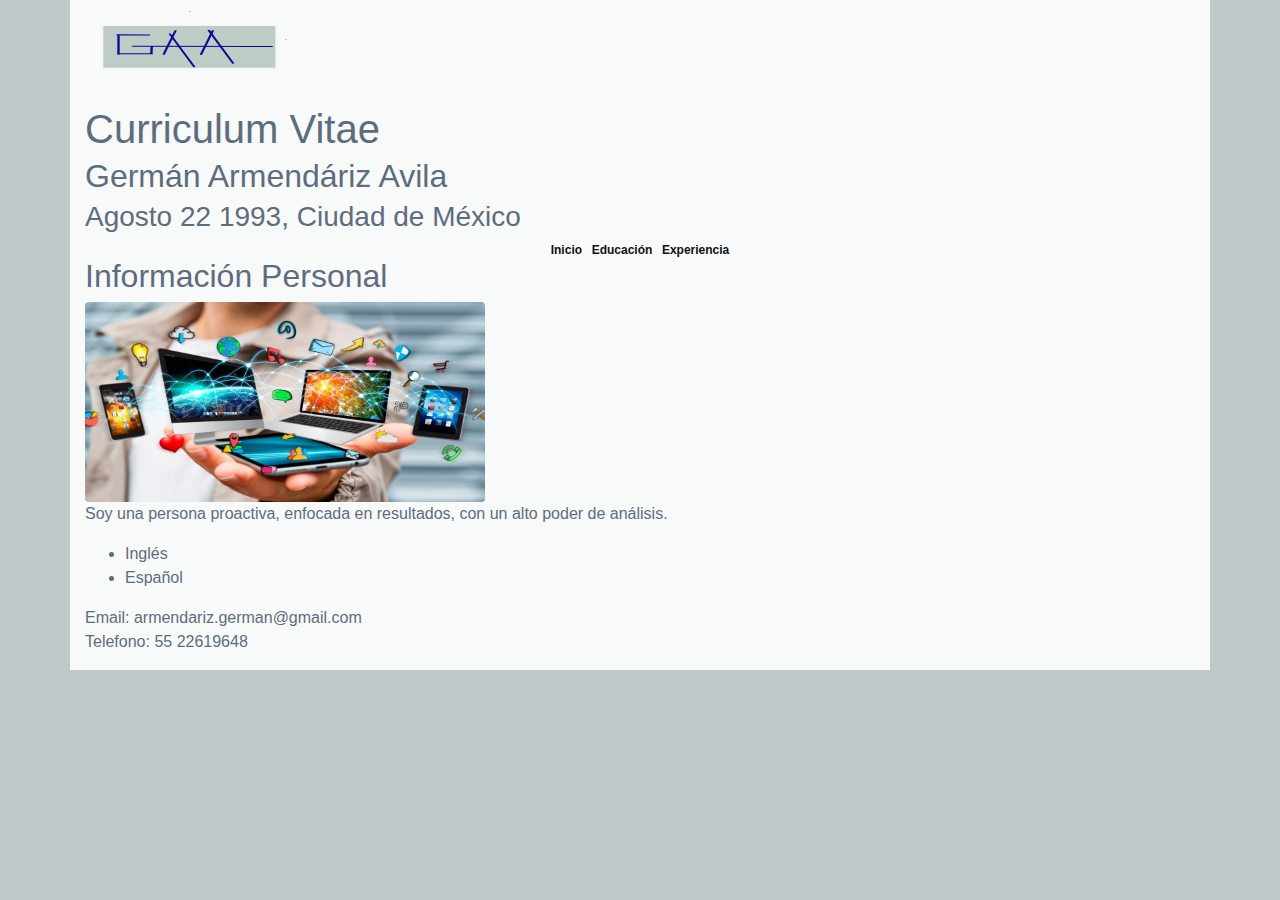
<file: Index.html>
<!DOCTYPE html>
<html>
<head>

	<meta charset="utf-8">
	<meta name="author" content="German Armendariz">
	<meta name="keywords" content="germanwebmaster.com">
	<meta name="description" content="">
	<meta name="viewport" content="width=device-width, user-scalable=no, initial-scale=1.0, maximum-scale=1.0, minimum-scale=1.0">
	<link rel="stylesheet" href="css/bootstrap.min.css">
	<link rel="stylesheet" href="css/estilos.css">
	<link href="https://fonts.googleapis.com/css?family=Slabo+27px" rel="stylesheet">
	<title>Curriculum Vitae</title>
</head>

<body>

	<header>

		<div class="container">
			<div class="row">
				<div class="col-lg-8">
					<svg width="300" height="100" viewBox="0 0 300 100">
						<image  width="300" height="100" xlink:href="imagenes/icon.svg" >

						</image>
					</svg>	
				</div>
			</div>
		</div>

		<div class="container">

			<div class="row">
				<div class="col-lg-8">
					<h1>
						Curriculum Vitae
					</h1>
				</div>
			</div>

			<div class="row">
				<div class="col-lg-8">
					<h2>
						Germán Armendáriz Avila
					</h2>
				</div>
			</div>
			<div class="row">
				<div class="col-lg-8">
					<h3>
						Agosto 22 1993, Ciudad de México 
					</h3>
				</div>
			</div>

			
		</div>
		
		
		
		
	</header>

	<nav>
		<div class="container">

			<div class="row justify-content-center">

			<a href="index.html" class="badge badge-light">Inicio</a>
			<a href="educacion.html" class="badge badge-light">Educación</a>
			<a href="experiencia.html" class="badge badge-light"
			>Experiencia</a>

			</div>
		</div>
		
	</nav>

	<section>
		<div class="container">

		<div class="row">
				<div class="col-lg-8">

					<h2>
						Información Personal
					</h2>
					<img src="imagenes/tecnologia.jpg" class="img rounded" alt="">
				</div>
		</div>


		<div class="row">
				<div class="col-lg-8">
					<p>
						Soy una persona proactiva, enfocada en resultados, con un alto poder de análisis.

						<ul class="">
							<li class="">Inglés</li>
							<li class="">Español</li>
						</ul>

						
					</p>


				</div>
		</div>
		</div>

		
	</section>


	<aside>
		
	</aside>

	<footer>
	<div class="container">
		<div class="row">
				<div class="col-lg-8">
						<p>
							Email: armendariz.german@gmail.com
							<br>

							Telefono: 55 22619648
						</p>

				</div>
		</div>

	</div>	
		
	</footer>

<script src="js/jquery-3.2.1.min.js"></script>
<script src="js/popper.min.js"></script>
<script src="js/bootstrap.min.js"></script>

</body>
</html>
</file>
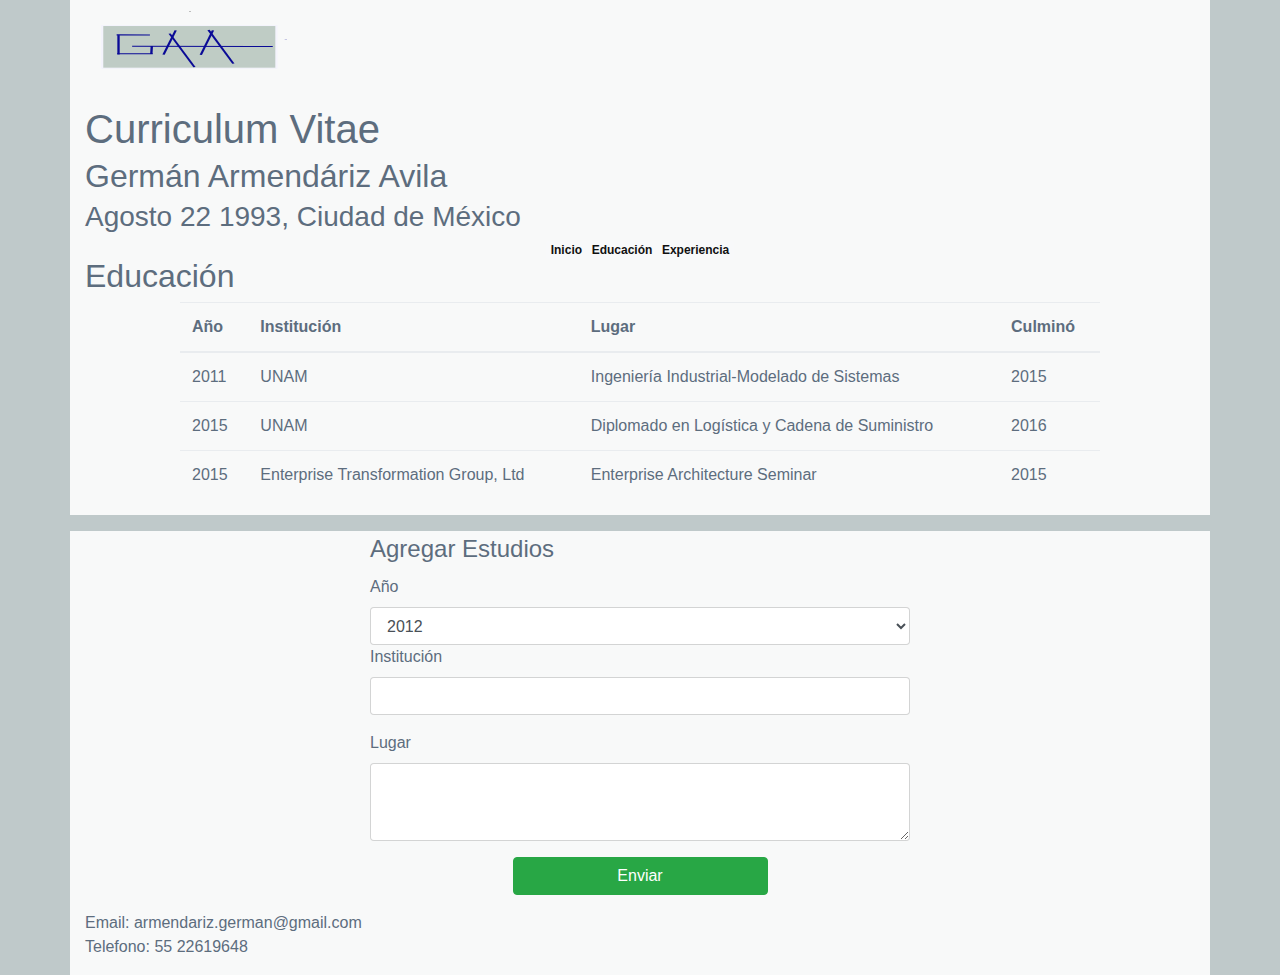
<file: educacion.html>
<!DOCTYPE html>
<html>
<head>

	<meta charset="utf-8">
	<meta name="author" content="German Armendariz">
	<meta name="keywords" content="germanwebmaster.com">
	<meta name="description" content="">
	<meta name="viewport" content="width=device-width, user-scalable=no, initial-scale=1.0, maximum-scale=1.0, minimum-scale=1.0">
	<link rel="stylesheet" href="css/bootstrap.min.css">
	<link rel="stylesheet" href="css/estilos.css">
	<title>Educación</title>
</head>

<body>

	<header>
		<div class="container">
			<div class="row">
				<div class="col-lg-8">
					<svg width="300" height="100" viewBox="0 0 300 100">
						<image  width="300" height="100" xlink:href="imagenes/icon.svg" >

						</image>
					</svg>	
				</div>
			</div>
		</div>
		
		<div class="container">

			<div class="row">
				<div class="col-lg-8">
					<h1>
						Curriculum Vitae
					</h1>
				</div>
			</div>

			<div class="row">
				<div class="col-lg-8">
					<h2>
						Germán Armendáriz Avila
					</h2>
				</div>
			</div>
			<div class="row">
				<div class="col-lg-8">
					<h3>
						Agosto 22 1993, Ciudad de México 
					</h3>
				</div>
			</div>

			
		</div>
		
		
		
		
	</header>

	<nav>
		<div class="container">

			<div class="row justify-content-center">

			<a href="index.html" class="badge badge-light">Inicio</a>
			<a href="educacion.html" class="badge badge-light">Educación</a>
			<a href="experiencia.html" class="badge badge-light"
			>Experiencia</a>

			</div>
		</div>
		
	</nav>

	<section>
		<div class="container">

		<div class="row">
				<div class="col-lg-8">

					<h2>
						Educación
					</h2>
					
				</div>
		</div>


		<div class="row justify-content-center">
				<div class="col-lg-10">

			<table class="table">

					  <thead>
					    <tr>
					     
					      <th scope="col">Año</th>
					      <th scope="col">Institución</th>
					      <th scope="col">Lugar</th>
					      <th scope="col">Culminó
					      </th>

					    </tr>
					  </thead>

					  <tbody>
						    <tr>
						      
						      <td>2011</td>
						      <td>UNAM</td>
						      <td>Ingeniería Industrial-Modelado de Sistemas</td>
						      <td>2015</td>
						    </tr>
						    <tr>
						      
						      <td>2015</td>
						      <td>UNAM</td>
						      <td>Diplomado en Logística y Cadena de Suministro</td>
						      <td>2016</td>
						    </tr>
						    <tr>
						      
						       <td>2015</td>
						      <td>Enterprise Transformation Group, Ltd</td>
						      <td>Enterprise Architecture Seminar</td>
						      <td>2015</td>
						    </tr>

					  </tbody>
			</table>
					


				</div>
		</div>
		</div>


		<div class="container">

		<div class="row justify-content-center mt-3">
		<div class="col-12 col-sm-6 col-md-6">	

			<form action="<?php echo htmlspecialchars($_SERVER['PHP_SELF']); ?>" method= "POST" autocomplete="on" class= "FormEstudios" name="FormEstudios">


				<fieldset>
					<legend>
						Agregar Estudios
					</legend>
				
					

					<div class="form-group">
					    <label for="exampleFormControlSelect1">Año</label>
					    <select class="form-control" id="exampleFormControlSelect1">
					      <option>2012</option>
					      <option>2013</option>
					      <option>2014</option>
					      <option>2015</option>
					      <option>2016</option>
					 </select>

					 <div class="form-group">
					    <label for="formGroupExampleInput">Institución</label>
					    <input type="text" class="form-control" id="formGroupExampleInput" placeholder="">
					  </div>


						<div class="form-group">
						    <label for="exampleFormControlTextarea1">Lugar</label>
						    <textarea class="form-control" id="exampleFormControlTextarea1" rows="3"></textarea>
						  </div>


					
				<div class="row justify-content-center mt-3 ">

    				<div class="col-12 col-sm-6 col-md-6">

						<button class="btn btn-success btn-block" type="submit">Enviar</button>

					</div>
				</div>
			
			</fieldset>

			</form>

		</div>
	</div>
	</div>



		
	</section>


	

	<footer>
	<div class="container">
		<div class="row">
				<div class="col-lg-8">
						<p>
							Email: armendariz.german@gmail.com
							<br>

							Telefono: 55 22619648
						</p>

				</div>
		</div>

	</div>	
		
	</footer>

<script src="js/jquery-3.2.1.min.js"></script>
<script src="js/popper.min.js"></script>
<script src="js/bootstrap.min.js"></script>

</body>
</html>
</file>
<file: css/estilos.css>
body {
	background: #BFC9CA;
	color: #5D6D7E  ;
	
}

.container{
	background: #F8F9F9 ;

}

.jumbotron{
	background: #FF9D55;
	
}

.img{

	width: 400px;
	height: 200px;
}
</file>
